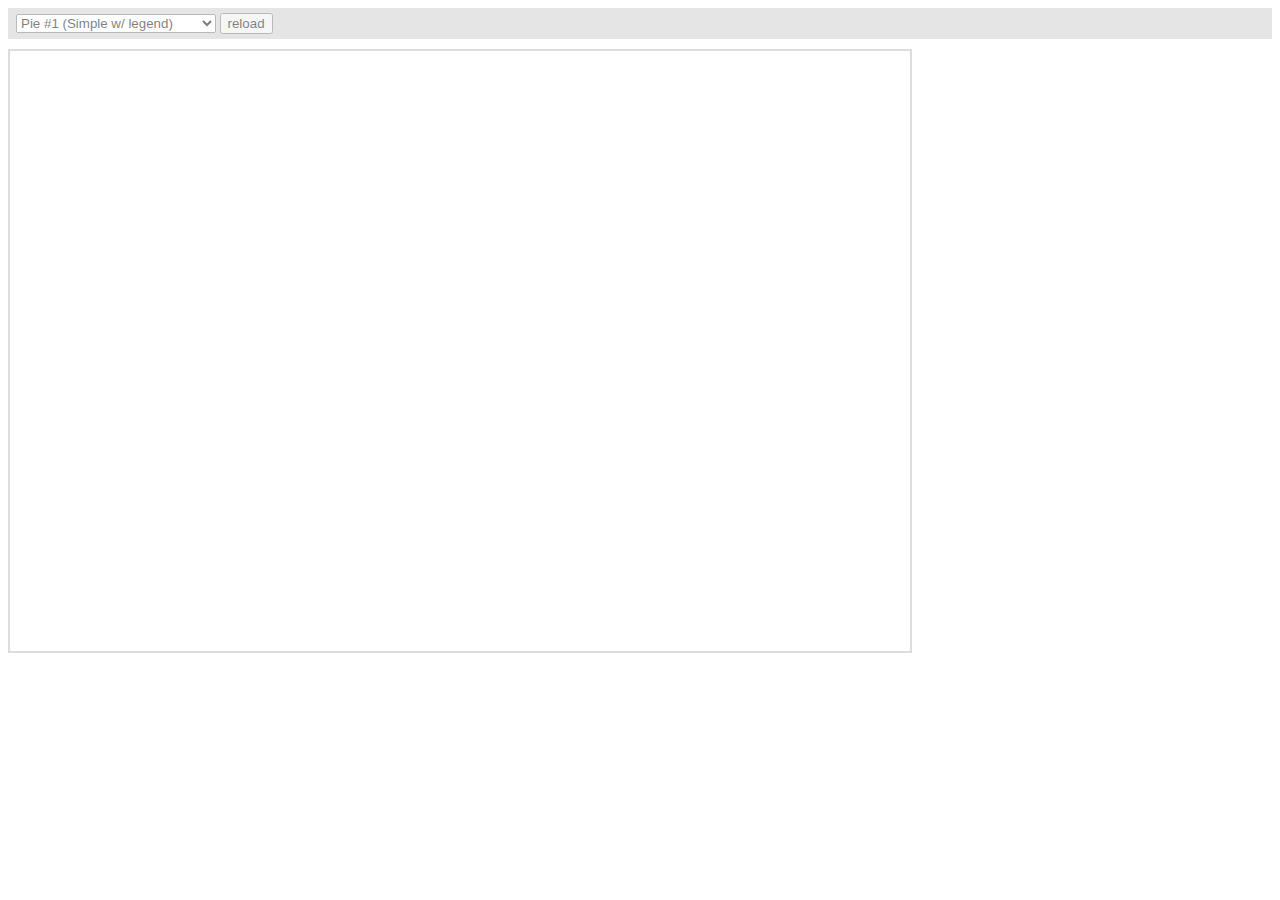
<file: assets/ammap/plugins/export/examples/index.html>
<html>
    <head>
		<meta http-equiv="Content-Type" content="text/html; charset=utf-8">
		<meta name="viewport" content="width=device-width, initial-scale=1, maximum-scale=1">
		<meta http-equiv="X-UA-Compatible" content="IE=edge" />

		<script src="http://code.jquery.com/jquery-1.11.1.min.js"></script>

		<style type="text/css">
			iframe {
				width: 900px;
				height: 600px;
				padding: 0;
				border: 2px solid #ddd;
				overflow: hidden;
				position: relative;
			}
			#controls {
				background: #ccc;
				opacity: 0.5;
				padding: 5px 8px;
				font-size: 14px;
				font-weight: bold;
				font-family: Verdana;
				margin-bottom: 10px;
			}
		</style>

		<script type="text/javascript">
			function setType( type ) {
				$( '#iframe' ).attr( 'src', type );
			}

			function reload() {
				setType( $( '#type' ).val() + "?" + Number( new Date() ) );
			}
		</script>
	</head>
	<body>
		<div id="controls">
			<select id="type" onchange="setType(this.options[this.selectedIndex].value);">
				<option value="pie1.html" selected="selected">Pie #1 (Simple w/ legend)</option>
				<option value="pie2.html"/>Pie #2 (3D w/ legend)</option>
				<option value="pie3.html"/>Pie #3 (w/ ext. legend bottom)</option>
				<option value="pie4.html"/>Pie #4 Multiple instances</option>
				<option value="serial1.html">Serial #1 (Area)</option>
				<option value="serial2.html">Serial #2 (Bar &amp; Line)</option>
				<option value="serial3.html">Serial #3 (Line w/ zoom)</option>
				<option value="xy.html">XY</option>
				<option value="radar.html">Radar</option>
				<option value="gauge.html">Gauge</option>
				<option value="funnel.html">Funnel</option>
				<option value="stock.html">Stock</option>
				<option value="map.html">Map</option>
				<option value="gantt.html">Gantt</option>
				<option value="advanced.html">Advanced</option>
			</select>
			<input type="button" value="reload" onclick="reload();" />
		</div>

		<iframe id="iframe" src="pie1.html" frameborder="0"></iframe>
	</body>
</html>
</file>
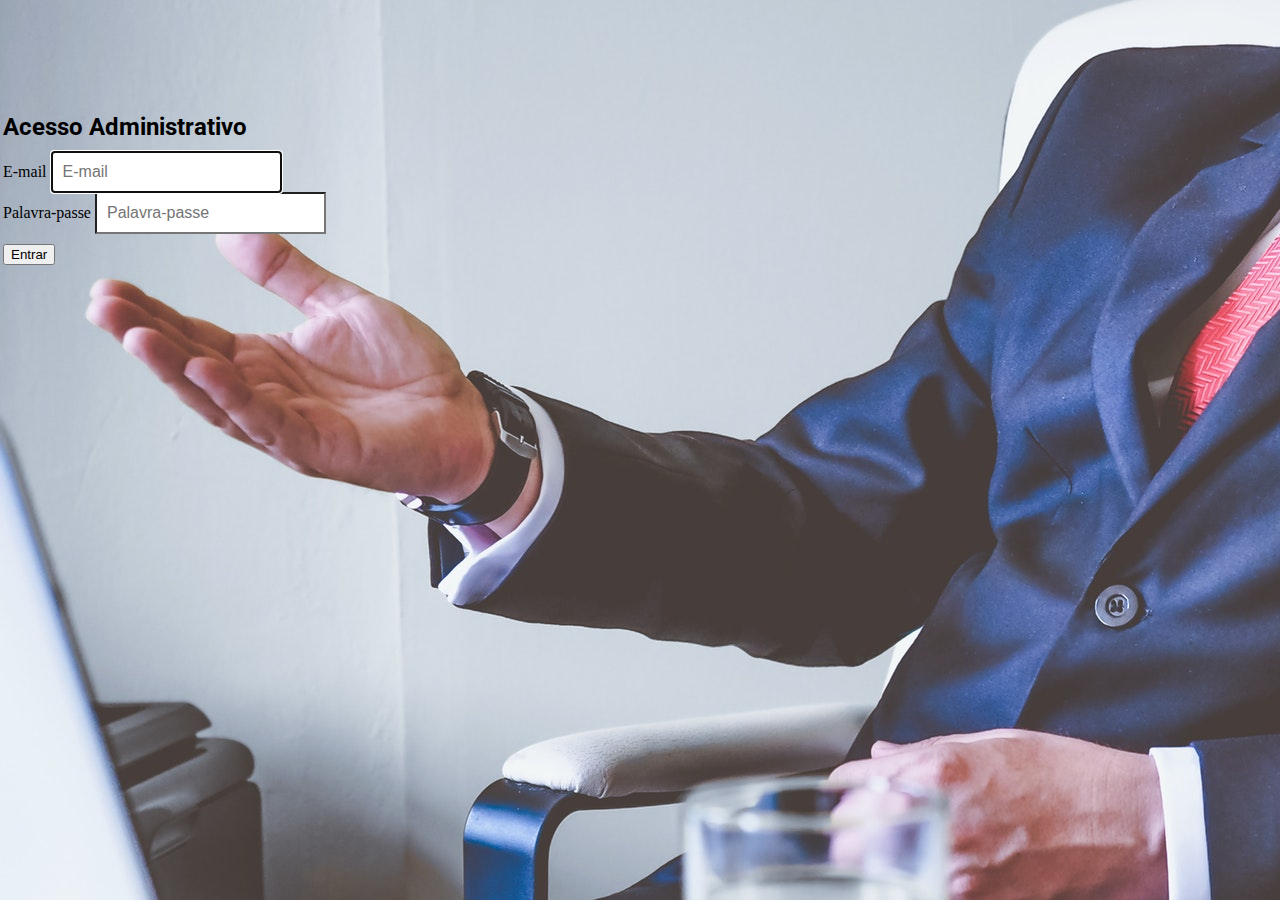
<file: login.html>
<!doctype html>
<html lang="en">
  <head>
    <meta charset="utf-8">
    <meta name="viewport" content="width=device-width, initial-scale=1, shrink-to-fit=no">
    <meta name="description" content="">
    <meta name="author" content="">
    <link rel="icon" href="favicon.ico">

    <title>Entrada - AcessoPdQ</title>

  <!--Bootstrap libraries-->
	<link rel="stylesheet" href="https://maxcdn.bootstrapcdn.com/bootstrap/4.0.0-beta.2/css/bootstrap.min.css" integrity="sha384-PsH8R72JQ3SOdhVi3uxftmaW6Vc51MKb0q5P2rRUpPvrszuE4W1povHYgTpBfshb" crossorigin="anonymous">
	<script src="https://maxcdn.bootstrapcdn.com/bootstrap/4.0.0-beta.2/js/bootstrap.min.js" integrity="sha384-alpBpkh1PFOepccYVYDB4do5UnbKysX5WZXm3XxPqe5iKTfUKjNkCk9SaVuEZflJ" crossorigin="anonymous"></script>
	<script src="https://ajax.googleapis.com/ajax/libs/jquery/3.2.1/jquery.min.js"></script>

    <!-- Custom styles for this template -->
    <link href="assets/css/signin.css" rel="stylesheet">
  <style>
@import url('https://fonts.googleapis.com/css?family=Roboto');
</style>
  
  </head>

  <body style="background-image: url(assets/images/wlp1.jpg)">

    <div class="container">

      <form class="form-signin" action="dashboardgeral.html" style="margin-left: -20px;margin-top:30px">
        <h2 class="form-signin-heading" style="font-family: 'Roboto', sans-serif;">Acesso Administrativo</h2>
        <label for="inputEmail" class="sr-only">E-mail</label>
        <input type="email" id="inputEmail" class="form-control" placeholder="E-mail" required autofocus>
        <label for="inputPassword" class="sr-only">Palavra-passe</label>
        <input type="password" id="inputPassword" class="form-control" placeholder="Palavra-passe" required>
        
        <button class="btn btn-lg btn-primary btn-block" type="submit" on>Entrar</button>
      </form>

    </div> <!-- /container -->
  </body>
</html>
</file>
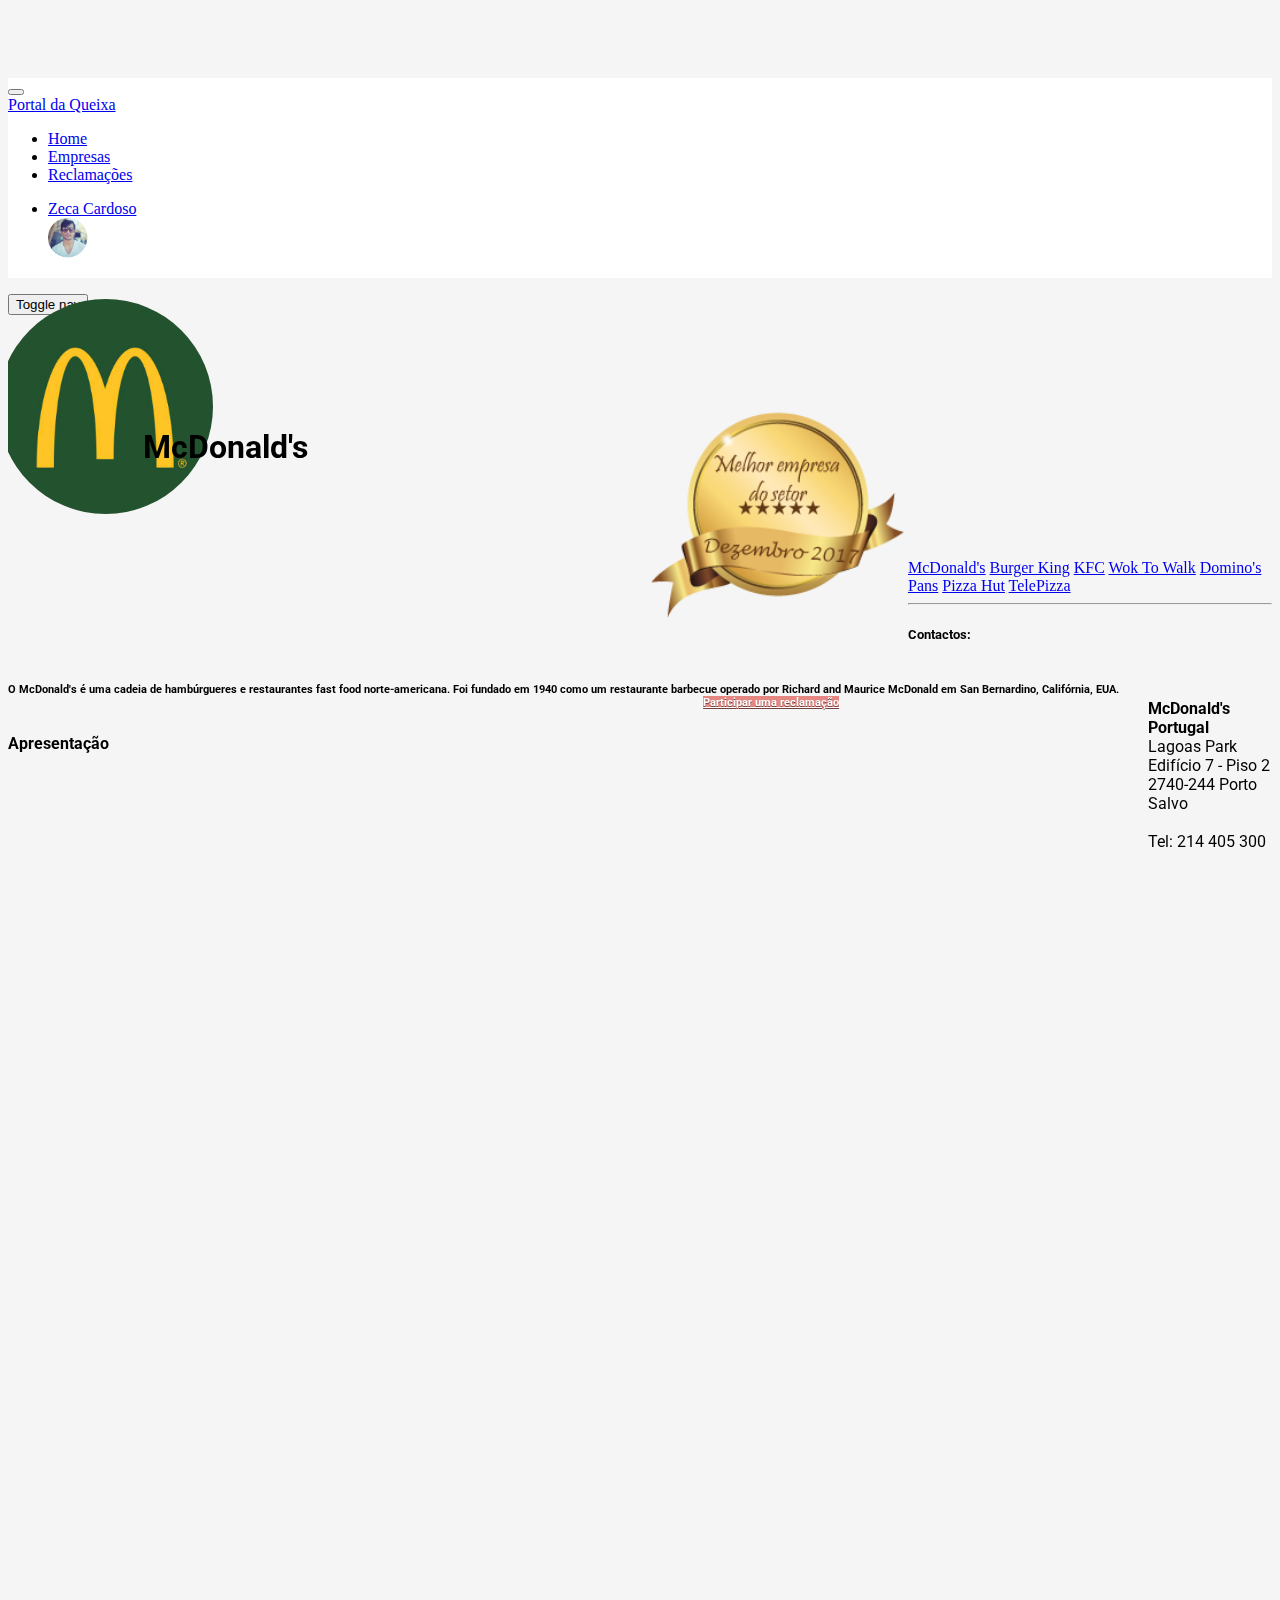
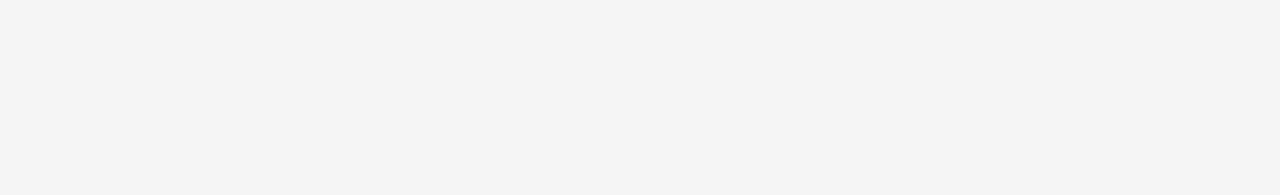
<file: perfil.html>
<!doctype html>
<html>
<head>
<meta charset="utf-8">

<!--Bootstrap libraries-->
	<link rel="stylesheet" href="https://maxcdn.bootstrapcdn.com/bootstrap/4.0.0-beta.2/css/bootstrap.min.css" integrity="sha384-PsH8R72JQ3SOdhVi3uxftmaW6Vc51MKb0q5P2rRUpPvrszuE4W1povHYgTpBfshb" crossorigin="anonymous">
	<script src="https://maxcdn.bootstrapcdn.com/bootstrap/4.0.0-beta.2/js/bootstrap.min.js" integrity="sha384-alpBpkh1PFOepccYVYDB4do5UnbKysX5WZXm3XxPqe5iKTfUKjNkCk9SaVuEZflJ" crossorigin="anonymous"></script>
	<script src="https://ajax.googleapis.com/ajax/libs/jquery/3.2.1/jquery.min.js"></script>

<!--Folhas de estilos-->
	<link rel="stylesheet" href="http://cdnjs.cloudflare.com/ajax/libs/font-awesome/4.6.3/css/font-awesome.min.css">
	<link rel="stylesheet" href="assets/css/Footer-white.css">
	<link rel="stylesheet" href="assets/css/offcanvas.css">
	

<!--Chart.js libraries-->
	<script src="http://www.chartjs.org/dist/2.7.0/Chart.bundle.js"></script>
	<script src="http://www.chartjs.org/samples/latest/utils.js"></script>

<!--Amcharts Libraries-->
	<script src="https://www.amcharts.com/lib/3/amcharts.js"></script>
	<script src="https://www.amcharts.com/lib/3/gauge.js"></script>
	<script src="https://www.amcharts.com/lib/3/plugins/export/export.min.js"></script>
	<link rel="stylesheet" href="https://www.amcharts.com/lib/3/plugins/export/export.css" type="text/css" media="all" />
	<script src="https://www.amcharts.com/lib/3/themes/light.js"></script>
	<script src="https://www.amcharts.com/lib/3/funnel.js"></script>
	
<script src="https://www.amcharts.com/lib/3/serial.js"></script>
	
<!--VTicker vertical text scroll Libraries -->	
	<script src="assets/js/vticker.min.js"></script>
	
<!-- Botão vermelho - Folhas de estilo -->
	<link href="assets/css/redbtn.css" rel="stylesheet" type="text/css" media="all">
<style>
	
@import url('https://fonts.googleapis.com/css?family=Roboto');
h1,h2,h3,h4,h5,h6,h7,h8,p {font-family: 'Roboto',open-sans;}
	body {
		background-color:whitesmoke;
	}
	</style>
	<script>
		/*Script de alternância de opacidade .js - beta 0.1*/
		/* Código por: João Lucas Pires (29/11/2017)*/
		function lightcard1()
		{
			var c1 = document.getElementById("card1");
			var c2 = document.getElementById("card2");
			var c3 = document.getElementById("card3");
			var c4 = document.getElementById("card4");
			var c5 = document.getElementById("card5");
			c1.style.opacity = 1;
			c2.style.opacity = 0.2;
			c3.style.opacity = 0.2;
			c4.style.opacity = 0.2;
			c5.style.opacity = 0.2;
		}
		function lightcard2()
		{
			var c1 = document.getElementById("card1");
			var c2 = document.getElementById("card2");
			var c3 = document.getElementById("card3");
			var c4 = document.getElementById("card4");
			var c5 = document.getElementById("card5");
			c1.style.opacity = 0.2;
			c2.style.opacity = 1;
			c3.style.opacity = 0.2;
			c4.style.opacity = 0.2;
			c5.style.opacity = 0.2;
		}
		function lightcard3()
		{
			var c1 = document.getElementById("card1");
			var c2 = document.getElementById("card2");
			var c3 = document.getElementById("card3");
			var c4 = document.getElementById("card4");
			var c5 = document.getElementById("card5");
			c1.style.opacity = 0.2;
			c2.style.opacity = 0.2;
			c3.style.opacity = 1;
			c4.style.opacity = 0.2;
			c5.style.opacity = 0.2;
		}
		function lightcard4()
		{
			var c1 = document.getElementById("card1");
			var c2 = document.getElementById("card2");
			var c3 = document.getElementById("card3");
			var c4 = document.getElementById("card4");
			var c5 = document.getElementById("card5");
			c1.style.opacity = 0.2;
			c2.style.opacity = 0.2;
			c3.style.opacity = 0.2;
			c4.style.opacity = 1;
			c5.style.opacity = 1;
		}
		function lightcard5()
		{
			var c1 = document.getElementById("card1");
			var c2 = document.getElementById("card2");
			var c3 = document.getElementById("card3");
			var c4 = document.getElementById("card4");
			var c5 = document.getElementById("card5");
			c1.style.opacity = 0.2;
			c2.style.opacity = 0.2;
			c3.style.opacity = 0.2;
			c4.style.opacity = 0.2;
			c5.style.opacity = 1;
		}
		function lightcardglobal()
		{
			var c1 = document.getElementById("card1");
			var c2 = document.getElementById("card2");
			var c3 = document.getElementById("card3");
			var c4 = document.getElementById("card4");
			var c5 = document.getElementById("card5");
			c1.style.opacity = 1;
			c2.style.opacity = 1;
			c3.style.opacity = 1;
			c4.style.opacity = 1;
			c5.style.opacity = 1;
		}
	</script>

<title>McDonald's - Portal da Queixa</title>
</head>
<body style="">
<nav class="navbar navbar-expand-lg navbar-light fixed-top" style="background-color:#FFFFFF">
  <button class="navbar-toggler" type="button" data-toggle="collapse" data-target="#navbarTogglerDemo01" aria-controls="navbarTogglerDemo01" aria-expanded="false" aria-label="Toggle navigation">
    <span class="navbar-toggler-icon"></span>
  </button>
  <div class="collapse navbar-collapse" id="navbarTogglerDemo01">
    <a class="navbar-brand" href="#">Portal da Queixa</a>
    <ul class="navbar-nav mr-auto mt-2 mt-lg-0">
      <li class="nav-item active">
        <a class="nav-link" href="#">Home<span class="sr-only">(current)</span></a>
        
      </li>
      <li class="nav-item">
        <a class="nav-link" href="#">Empresas</a>
      </li>
      <li class="nav-item">
       
        <a class="nav-link" href="#">Reclamações</a>
      </li>
	  </ul>
	  <ul class="navbar-nav my-2 my-lg-0" style="align: right">
    <li class="nav-item">
        <a class="nav-link" href="#">Zeca Cardoso</a>
    </li>
   
   	 <a href="#" data-toggle="popover" title="A minha conta" data-placement="bottom" data-content="O meu nome é zeca">
   	 	 <img src="assets/images/gajo.png" width="40" height="40" style="text-align:right">
   	 </a>  
  </ul>
  </div>
</nav>
<!--FIM DA BARRA FIXA EM CIMA-->
<!--Inicio do conteudo central-->

<main role="main" class="container">

      <div class="row row-offcanvas row-offcanvas-right"">

        <div class="col-12 col-md-9">
          <p class="float-right d-md-none">
            <button type="button" class="btn btn-primary btn-sm" data-toggle="offcanvas">Toggle nav</button>
          </p>
          <br>
          <div class="jumbotron">
           <img src="assets/images/mcdonalds.jpg" style="border-radius:50%;height:17%;width:17%;margin-left:-10px;margin-top:-50px;display: inline-block">
            <h1 style="margin-left:135px;margin-top:-90px;font-family:'Roboto'">McDonald's</h1>
           <img src="assets/images/RIBBON.png" style="height:25%;width:25%;margin-left:600px;margin-top:-110px;display: inline-block">
           <h6 style="padding-top:30px;">O McDonald's é uma cadeia de hambúrgueres e restaurantes fast food norte-americana. Foi fundado em 1940 como um restaurante barbecue operado por Richard and Maurice McDonald em San Bernardino, Califórnia, EUA.</h8>
           
         <a href="#" class="btn btn-red" style="max-width: 70%;margin-left: 55%;margin-top:10px" onclick="lightcardglobal();">Participar uma reclamação</a>
           </div>
          
          <div class="row"><!--LINHA 1-->
            <div class="col-lg-6" id="card1" style="" onclick="lightcard1();">
            <h4>Apresentação</h4>
      <script>
var gaugeChart = AmCharts.makeChart("chartdiv", {
  "type": "gauge",
  "theme": "light",
  "axes": [{
    "axisAlpha": 0,
    "tickAlpha": 0,
    "labelsEnabled": false,
    "startValue": 0,
    "endValue": 100,
    "startAngle": 0,
    "endAngle": 270,
    "bands": [{
      "color": "#eee",
      "startValue": 0,
      "endValue": 100,
      "radius": "100%",
      "innerRadius": "85%"
    }, {
      "color": "#84b761",
      "startValue": 0,
      "endValue": 80,
      "radius": "100%",
      "innerRadius": "85%",
      "balloonText": "90%"
    }, {
      "color": "#eee",
      "startValue": 0,
      "endValue": 100,
      "radius": "80%",
      "innerRadius": "65%"
    }, {
      "color": "#fdd400",
      "startValue": 0,
      "endValue": 35,
      "radius": "80%",
      "innerRadius": "65%",
      "balloonText": "35%"
    }, {
      "color": "#eee",
      "startValue": 0,
      "endValue": 100,
      "radius": "60%",
      "innerRadius": "45%"
    }, {
      "color": "#cc4748",
      "startValue": 0,
      "endValue": 92,
      "radius": "60%",
      "innerRadius": "45%",
      "balloonText": "92%"
    }, {
      "color": "#eee",
      "startValue": 0,
      "endValue": 100,
      "radius": "40%",
      "innerRadius": "25%"
    }, {
      "color": "#67b7dc",
      "startValue": 0,
      "endValue": 68,
      "radius": "40%",
      "innerRadius": "25%",
      "balloonText": "68%"
    }]
  }],
  "allLabels": [{
    "text": "Satisfação",
    "x": "49%",
    "y": "5%",
    "size": 15,
    "bold": true,
    "color": "#84b761",
    "align": "right"
  }, {
    "text": "Rapidez",
    "x": "49%",
    "y": "15%",
    "size": 15,
    "bold": true,
    "color": "#fdd400",
    "align": "right"
  }, {
    "text": "Atendimento",
    "x": "49%",
    "y": "24%",
    "size": 15,
    "bold": true,
    "color": "#cc4748",
    "align": "right"
  }, {
    "text": "Nº de queixas",
    "x": "49%",
    "y": "33%",
    "size": 15,
    "bold": true,
    "color": "#67b7dc",
    "align": "right"
  }],
  "export": {
    "enabled": false
  }
});
	gaugeChart.addListener("init", function() {
  console.log("Initiated!");
  // adjust green band
  gaugeChart.axes[0].bands[1].setEndValue(100);
  gaugeChart.axes[0].bands[1].setStartValue(15);
  // adjust yellow band
  gaugeChart.axes[0].bands[3].setEndValue(60);
  // adjust red band
  gaugeChart.axes[0].bands[5].setEndValue(50);
  gaugeChart.axes[0].bands[5].setStartValue(10);
  // adjust blue band
  gaugeChart.axes[0].bands[7].setEndValue(30);
});
</script>
		
<div id="chartdiv" style="width: 80%;height: 330px;margin-left:12%"></div>
              
            </div><!--/Fim da coluna 1, linha 1-->
                    
            
            <div class="col-lg-6" id="card2" onclick="lightcard2();"> <!--coluna 2, linha 1-->
         		  <h4>% de reclamações resolvidas esta semana</h4>
          		  <script>
					var chartData = [ {
  "category": "Reclamações resolvidas",
  "value1": 80,
  "value2": 20
} ];


var chart = AmCharts.makeChart( "chartdivz", {
  "theme": "light",
  "type": "serial",
  "depth3D": 100,
  "angle": 30,
  "autoMargins": false,
  "marginBottom": 80,
  "marginLeft": 120,
  "marginRight": 100,
  "dataProvider": chartData,
  "valueAxes": [ {
    "stackType": "100%",
    "gridAlpha": 0
  } ],
  "graphs": [ {
    "type": "column",
    "topRadius": 1,
    "columnWidth": 1,
    "showOnAxis": true,
    "lineThickness": 2,
    "lineAlpha": 0.5,
    "lineColor": "#FFFFFF",
    "fillColors": "#asdb3",
    "fillAlphas": 0.8,
    "valueField": "value1"
  }, {
    "type": "column",
    "topRadius": 1,
    "columnWidth": 1,
    "showOnAxis": true,
    "lineThickness": 2,
    "lineAlpha": 0.5,
    "lineColor": "#cdcdcd",
    "fillColors": "#cdcdcd",
    "fillAlphas": 0.5,
    "valueField": "value2"
  } ],

  "categoryField": "category",
  "categoryAxis": {
    "axisAlpha": 0,
    "labelOffset": 40,
    "gridAlpha": 0
  },
  "export": {
    "enabled": false  }
} );</script>
		<div id="chartdivz" style="margin-left: 10%;width: 100%;height: 300px;font-size:11px;"></div>			
		
          		
				
             
            </div><!--/fim da coluna 2, linha 1-->
			</div><!--fim da linha 1-->
           <div class="row">
            <div class="col-lg-6" id="card3" style="" onclick="lightcard3();"><!-- Coluna 1, linha 2-->
              <h4>Taxa de SPAM(%)</h4>
              
<div id="canvas-holder" style="width:100%">
        <canvas id="chart-area" />
    </div>

    <script>
    var randomScalingFactor = function() {
        return Math.round(Math.random() * 100);
    };

    var config = {
        type: 'doughnut',
        data: {
            datasets: [{
                data: [
                    randomScalingFactor(),
                    randomScalingFactor(),
                ],
                backgroundColor: [
                    window.chartColors.red,
                    window.chartColors.blue,
                ],
                label: 'Display da Métrica: "SPAM dos clientes"'
            }],
            labels: [
                "SPAM/Respostas Automáticas",
                "Respostas oportunas"
            ]
        },
        options: {
            responsive: true,
            legend: {
                position: 'bottom',
            },
            title: {
                display: false,
                text: 'Display da Métrica: "SPAM dos clientes"'
            },
            animation: {
                animateScale: true,
                animateRotate: true
            }
        }
    };

    window.onload = function() {
        var ctx = document.getElementById("chart-area").getContext("2d");
        window.myDoughnut = new Chart(ctx, config);
    };

    document.getElementById('randomizeData').addEventListener('click', function() {
        config.data.datasets.forEach(function(dataset) {
            dataset.data = dataset.data.map(function() {
                return randomScalingFactor();
            });
        });

        window.myDoughnut.update();
    });

    var colorNames = Object.keys(window.chartColors);
    document.getElementById('addDataset').addEventListener('click', function() {
        var newDataset = {
            backgroundColor: [],
            data: [],
            label: 'New dataset ' + config.data.datasets.length,
        };

        for (var index = 0; index < config.data.labels.length; ++index) {
            newDataset.data.push(randomScalingFactor());

            var colorName = colorNames[index % colorNames.length];;
            var newColor = window.chartColors[colorName];
            newDataset.backgroundColor.push(newColor);
        }

        config.data.datasets.push(newDataset);
        window.myDoughnut.update();
    });

    document.getElementById('addData').addEventListener('click', function() {
        if (config.data.datasets.length > 0) {
            config.data.labels.push('data #' + config.data.labels.length);

            var colorName = colorNames[config.data.datasets[0].data.length % colorNames.length];;
            var newColor = window.chartColors[colorName];

            config.data.datasets.forEach(function(dataset) {
                dataset.data.push(randomScalingFactor());
                dataset.backgroundColor.push(newColor);
            });

            window.myDoughnut.update();
        }
    });

    document.getElementById('removeDataset').addEventListener('click', function() {
        config.data.datasets.splice(0, 1);
        window.myDoughnut.update();
    });

    document.getElementById('removeData').addEventListener('click', function() {
        config.data.labels.splice(-1, 1); // remove the label first

        config.data.datasets.forEach(function(dataset) {
            dataset.data.pop();
            dataset.backgroundColor.pop();
        });

        window.myDoughnut.update();
    });
    </script>
				
			</div>
            
             <h4 style="margin-left:20px" id="card5">Reclamações não resolvidas</h4>
            <div class="col-lg-6" id="card4" style="min-height: 250px;" onclick="lightcard4();"> <!--Linha 2, Coluna 2-->
       	
       	<script>	
			var chart = AmCharts.makeChart( "chartdiv2", {
  "type": "funnel",
  "theme": "light",
  "dataProvider": [ {
    "title": "Qualidade dos produtos",
    "value": 200
  }, {
    "title": "Publicidade enganosa",
    "value": 123
  }, {
    "title": "Preços mal-anunciados",
    "value": 98
  }, {
    "title": "Erros nos pedidos",
    "value": 50
  }, {
    "title": "Problemas no atendimento",
    "value": 26
  }, {
    "title": "Outros",
    "value": 10
  } ],
  "balloon": {
    "fixedPosition": true
  },
  "valueField": "value",
  "titleField": "title",
  "marginRight": 60,
  "marginLeft": 200,
  "startX": -500,
  "rotate": false,
  "labelPosition": "left",
  "balloonText": "[[title]]: [[value]]n[[description]]",
  "export": {
    "enabled": false
  }
} );
	</script>	
		   <div id="chartdiv2" style="width: 100%;height: 100%;font-size: 11px;margin-left: 420px;margin-top:-190px"></div>			
				
			   </div><!-- Fim da coluna 2 , linha 2-->
			</div><!-- Fim da linHA-->


        <div class="col-6 col-md-3 sidebar-offcanvas" id="sidebar" style="margin-left:900px;margin-top:-1280px">
          <br><br>
           <div class="list-group">
            <a href="#" class="list-group-item active">McDonald's</a>
            <a href="#" class="list-group-item">Burger King</a>
            <a href="#" class="list-group-item">KFC</a>
            <a href="#" class="list-group-item">Wok To Walk</a>
            <a href="#" class="list-group-item">Domino's</a>
            <a href="#" class="list-group-item">Pans</a>
            <a href="#" class="list-group-item">Pizza Hut</a>
            <a href="#" class="list-group-item">TelePizza</a>
          
          </div>
			<hr></hr>
           <div>
	<h5>Contactos:</h5>
	<iframe width="250" height="270" frameborder="0" style="float:left;border:0;margin-left:-10px;display:inline-block" src="https://www.google.com/maps/embed/v1/place?q=place_id:ChIJD4E3hsTOHg0RQuKGMPbQhWY&key=AIzaSyAcfqJXt_Mk0ZUjM3OCbJx2HdCEaH3nkvI" allowfullscreen></iframe>
	 <br>
	<p style="padding-left: 0px">		  
		<b>McDonald's Portugal</b><br>
		Lagoas Park<br>
		Edifício 7 - Piso 2<br>
		2740-244 Porto Salvo<br>
		<br>
		Tel: 214 405 300
	</p>
	</div>
        </div><!--/span-->
    

       </div><!--/row-->

     	</div>

    </main><!--/.container-->
<br><br><br><br><br><br>
<div class="container-fluid">
			<h3 style="margin-left:5px">Últimas reclamações</h3>
			<div id="scroller" style="margin-left:10px;margin-top:-10px">
			  <ul>
				<li>Gelado estragado no McDonald's NorteShopping</li>
				<li>Fui dentro do horário e estava fechado na Maia.</li>
				<li>Nunca mais abre um McDonald's na Trofa!!</li>
				<li>Tinha uma mosca dentro do hamburguer.</li>
				<li>As batatas não tinham sal.</li>
			  </ul>
			
	<!--Script do scroll vertical-->
		<script>$(function() {
  $('#scroller').vTicker();
});	
			</script>
			</div>

	</div>
<br><br>
<!--Fim do conteudo central-->
 <footer id="myFooter">
        <div class="container">
            <ul>
                <li><a href="#">Sobre Nós</a></li>
                <li><a href="#">Contactos</a></li>
                <li><a href="#">Informações</a></li>
                <li><a href="#">Termos de Serviço</a></li>
            </ul>
        <p class="footer-copyright">© 2017 Francisco Gonçalves, João Pires, Mariana Pinto, Sara Ferreira</p>
        </div>
        <div class="footer-social">
            <a href="#" class="social-icons"><i class="fa fa-facebook"></i></a>
            <a href="#" class="social-icons"><i class="fa fa-google-plus"></i></a>
            <a href="#" class="social-icons"><i class="fa fa-twitter"></i></a>
        </div>
    </footer>

<script>
	$('.slider').slick({
  vertical: true,
  autoplay: true,
  autoplaySpeed: 3000,
  speed: 300
});
</script>

<script>
	$("a[title='gaugeChartX']").remove();
</script>
</body>
<script>
					var chartData = [ {
  "category": "Reclamações resolvidas",
  "value1": 80,
  "value2": 20
} ];


var chart = AmCharts.makeChart( "chartdivz", {
  "theme": "light",
  "type": "serial",
  "depth3D": 100,
  "angle": 30,
  "autoMargins": false,
  "marginBottom": 80,
  "marginLeft": 120,
  "marginRight": 100,
  "dataProvider": chartData,
  "valueAxes": [ {
    "stackType": "100%",
    "gridAlpha": 0
  } ],
  "graphs": [ {
    "type": "column",
    "topRadius": 1,
    "columnWidth": 1,
    "showOnAxis": true,
    "lineThickness": 2,
    "lineAlpha": 0.5,
    "lineColor": "#FFFFFF",
    "fillColors": "#asdb3",
    "fillAlphas": 0.8,
    "valueField": "value1"
  }, {
    "type": "column",
    "topRadius": 1,
    "columnWidth": 1,
    "showOnAxis": true,
    "lineThickness": 2,
    "lineAlpha": 0.5,
    "lineColor": "#cdcdcd",
    "fillColors": "#cdcdcd",
    "fillAlphas": 0.5,
    "valueField": "value2"
  } ],

  "categoryField": "category",
  "categoryAxis": {
    "axisAlpha": 0,
    "labelOffset": 40,
    "gridAlpha": 0
  },
  "export": {
    "enabled": false  }
} );</script>
		<div id="chartdivz" style="margin-left: 10%;width: 100%;height: 300px;font-size:11px;"></div>	
</html>
</file>
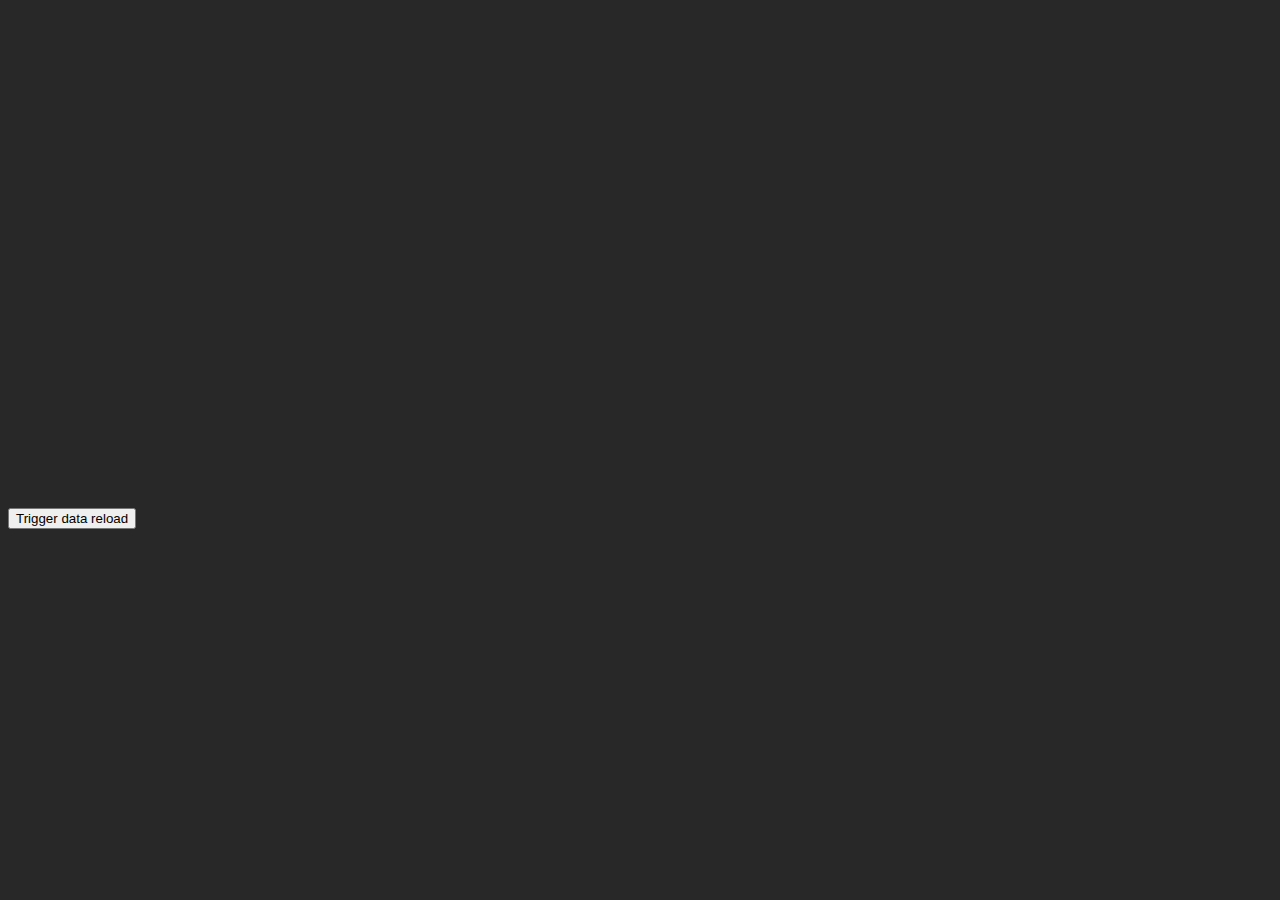
<file: assets/ammap/plugins/dataloader/examples/serial2_json.html>
<!DOCTYPE HTML PUBLIC "-//W3C//DTD HTML 4.01//EN" "http://www.w3.org/TR/html4/strict.dtd">
<html>

  <head>
    <meta http-equiv="Content-Type" content="text/html; charset=utf-8">
    <meta name="viewport" content="width=device-width, initial-scale=1, maximum-scale=1">
    <title>amCharts Data Loader Example</title>
    <script src="http://www.amcharts.com/lib/3/amcharts.js"></script>
    <script src="http://www.amcharts.com/lib/3/serial.js"></script>
    <script src="http://www.amcharts.com/lib/3/themes/dark.js"></script>
    <script src="../dataloader.min.js"></script>
    <style>
    body, html {
      font-family: Verdana;
      font-size: 12px;
      background-color:#282828;
    }
    #chartdiv {
      width: 100%;
      height: 500px;
    }
    </style>
    <script>
      var chart = AmCharts.makeChart("chartdiv", {
        "type": "serial",
        "theme": "dark",
        "dataLoader": {
          "url": "data/serial2.json",
          "showErrors": true,
          "complete": function ( chart ) {
            console.log( "Loading complete" );
          },
          "load": function ( options, chart ) {
            console.log( "File loaded: ", options.url );
          },
          "error": function ( options, chart ) {
            console.log( "Error occured loading file: ", options.url );
          }
        },
        "categoryField": "year",
        "startDuration": 1,
        "rotate": true,
        "categoryAxis": {
          "gridPosition": "start"
        },
        "valueAxes": [{
          "position": "top",
          "title": "Million USD",
          "minorGridEnabled": true
        }],
        "graphs": [{
          "type": "column",
          "title": "Income",
          "valueField": "income",
          "fillAlphas":1,
          "balloonText": "<span style='font-size:13px;'>[[title]] in [[category]]:<b>[[value]]</b></span>"
        }, {
          "type": "line",
          "title": "Expenses",
          "valueField": "expenses",
          "lineThickness": 2,
          "bullet": "round",
          "balloonText": "<span style='font-size:13px;'>[[title]] in [[category]]:<b>[[value]]</b></span>"
        }],
        "legend": {
          "useGraphSettings": true
        },
        "creditsPosition": "top-right",
        "responsive": {
          "enabled": true
        }
      });

      function reloadData() {
        chart.dataLoader.loadData();
      }
    </script>
  </head>

  <body>
    <div id="chartdiv"></div>
    <input type="button" value="Trigger data reload" onclick="reloadData();" />
  </body>

</html>
</file>
<file: assets/css/signin.css>
body {
  padding-top: 40px;
  padding-bottom: 40px;
  background-color: #eee;
}

.form-signin {
  max-width: 330px;
  padding: 15px;
  margin: 0 auto;
}
.form-signin .form-signin-heading,
.form-signin .checkbox {
  margin-bottom: 10px;
}
.form-signin .checkbox {
  font-weight: 400;
}
.form-signin .form-control {
  position: relative;
  box-sizing: border-box;
  height: auto;
  padding: 10px;
  font-size: 16px;
}
.form-signin .form-control:focus {
  z-index: 2;
}
.form-signin input[type="email"] {
  margin-bottom: -1px;
  border-bottom-right-radius: 0;
  border-bottom-left-radius: 0;
}
.form-signin input[type="password"] {
  margin-bottom: 10px;
  border-top-left-radius: 0;
  border-top-right-radius: 0;
}
</file>
<file: assets/css/Footer-white.css>
#myFooter{
    padding-top:32px;
}

#myFooter .container{
    text-align: center;
}

#myFooter .footer-copyright{
    margin-bottom: 35px;
    text-align: center;
    color: #777;
}

#myFooter ul{
    list-style-type: none;
    padding: 0;
    margin-bottom: 18px;
}

#myFooter a{
    color: #282b2d;
    font-size: 18px;
}

#myFooter li{
    display: inline-block;
    margin: 0px 15px;
    line-height: 2;
}

#myFooter .footer-social{
    text-align: center;
    padding-top: 25px;
    padding-bottom: 25px;
    background-color: #eee;
}

#myFooter .fa{
    font-size: 36px;
    margin-right: 15px;
    margin-left: 20px;
    background-color: white;
    color: #d0d0d0;
    border-radius: 51%;
    padding: 10px;
    height: 60px;
    width: 60px;
    text-align: center;
    line-height: 43px;
    text-decoration: none;
    transition:color 0.2s;
}

#myFooter .fa-facebook:hover{
   color: #2b55ff;
}

#myFooter .fa-facebook:focus{
    color: #2b55ff; 
}

#myFooter .fa-google-plus:hover{
    color:red;
}

#myFooter .fa-google-plus:focus{
    color:red;
}

#myFooter .fa-twitter:hover{
    color: #00aced;

}

#myFooter .fa-twitter:focus{
    color:#00aced;
}



/* CSS used for positioning the footers at the bottom of the page. */
/* You can remove this. */

html{
    height: 100%;
}

body{
    display: flex;
    display: -webkit-flex;
    flex-direction: column;
    -webkit-flex-direction: column;
    height: 100%;
}

.content{
   flex: 1 0 auto;
   -webkit-flex: 1 0 auto;
   min-height: 200px;
}

#myFooter{
   flex: 0 0 auto;
   -webkit-flex: 0 0 auto;
}
</file>
<file: assets/css/offcanvas.css>
/*
 * Style tweaks
 * --------------------------------------------------
 */
html,
body {
  overflow-x: hidden; /* Prevent scroll on narrow devices */
}
body {
  padding-top: 70px;
}
footer {
  padding: 30px 0;
}

/*
 * Off Canvas
 * --------------------------------------------------
 */
@media screen and (max-width: 767px) {
  .row-offcanvas {
    position: relative;
    transition: all .25s ease-out;
  }

  .row-offcanvas-right {
    right: 0;
  }

  .row-offcanvas-left {
    left: 0;
  }

  .row-offcanvas-right .sidebar-offcanvas {
    right: -100%; /* 12 columns */
  }

  .row-offcanvas-right.active .sidebar-offcanvas {
    right: -50%; /* 6 columns */
  }

  .row-offcanvas-left .sidebar-offcanvas {
    left: -100%; /* 12 columns */
  }

  .row-offcanvas-left.active .sidebar-offcanvas {
    left: -50%; /* 6 columns */
  }

  .row-offcanvas-right.active {
    right: 50%; /* 6 columns */
  }

  .row-offcanvas-left.active {
    left: 50%; /* 6 columns */
  }

  .sidebar-offcanvas {
    position: absolute;
    top: 0;
    width: 50%; /* 6 columns */
  }
}
</file>
<file: assets/css/redbtn.css>
@charset "utf-8";
/* Estilos do botão vermelho de reclamações*/

a.btn.btn-red {
	background-color: #E48681;
	border-color: rgba(0,0,0,0.3);
	text-shadow: 0 1px 0 rgba(0,0,0,0.5);
	color: #FFF;
}

	a.btn.btn-red:hover {
		background-color: #DA4F49;
		border-color: rgba(0,0,0,0.5);
	}
	
	a.btn.btn-red:active {
		background-color: #B32C24;
		border-color: rgba(0,0,0,0.9);
	}
</file>
